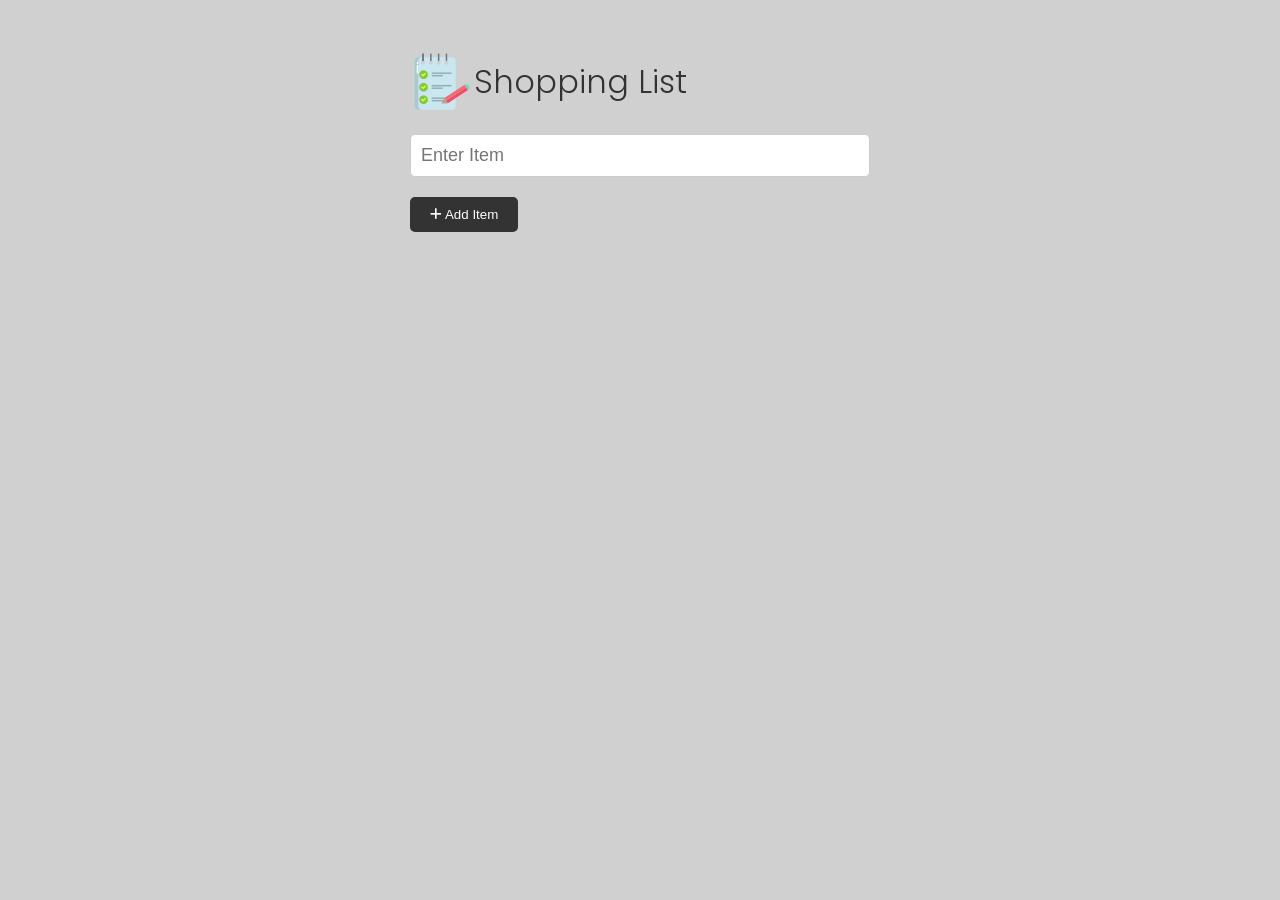
<file: index.html>
<!DOCTYPE html>
<html lang="en">
  <head>
    <meta charset="UTF-8" />
    <meta
      http-equiv="X-UA-Compatible"
      content="IE=edge"
    />
    <meta
      name="viewport"
      content="width=device-width, initial-scale=1.0"
    />
    <link
      rel="stylesheet"
      href="https://cdnjs.cloudflare.com/ajax/libs/font-awesome/6.1.2/css/all.min.css"
      integrity="sha512-1sCRPdkRXhBV2PBLUdRb4tMg1w2YPf37qatUFeS7zlBy7jJI8Lf4VHwWfZZfpXtYSLy85pkm9GaYVYMfw5BC1A=="
      crossorigin="anonymous"
      referrerpolicy="no-referrer"
    />
    <link
      rel="stylesheet"
      href="style.css"
    />
    <title>Shopping List</title>
  </head>
  <body>
    <div class="container">
      <header>
        <img
          src="images/note.png"
          alt=""
        />
        <h1>Shopping List</h1>
      </header>
      <form id="item-form">
        <div class="form-control">
          <input
            type="text"
            class="form-input"
            id="item-input"
            name="item"
            placeholder="Enter Item"
          />
        </div>
        <div class="form-control">
          <button
            type="submit"
            class="btn"
          >
            <i class="fa-solid fa-plus"></i> Add Item
          </button>
        </div>
      </form>

      <div class="filter">
        <input
          type="text"
          class="form-input-filter"
          id="filter"
          placeholder="Filter Items"
        />
      </div>

      <ul
        id="item-list"
        class="items"
      >
        <!-- <li>
          Apples
          <button class="remove-item btn-link text-red">
            <i class="fa-solid fa-xmark"></i>
          </button>
        </li>
        <li>
          Orange Juice
          <button class="remove-item btn-link text-red">
            <i class="fa-solid fa-xmark"></i>
          </button>
        </li>
        <li>
          Oreos
          <button class="remove-item btn-link text-red">
            <i class="fa-solid fa-xmark"></i>
          </button>
        </li>
        <li>
          Milk
          <button class="remove-item btn-link text-red">
            <i class="fa-solid fa-xmark"></i>
          </button>
        </li> -->
      </ul>

      <button
        id="clear"
        class="btn-clear"
      >
        Clear All
      </button>
    </div>

    <script src="script.js"></script>
  </body>
</html>
</file>
<file: style.css>
@import url('https://fonts.googleapis.com/css2?family=Poppins:wght@300;400;700&display=swap');

*,
*::before,
*::after {
  margin: 0;
  padding: 0;
  box-sizing: border-box;
}

body {
  font-family: 'Poppins', sans-serif;
  font-size: 16px;
  line-height: 1.5;
  color: #333;
  background-color: #d0d0d0; /*edited: default #f5f5f5*/
}

header {
  display: flex;
  justify-content: flex-start;
  align-items: center;
  margin-bottom: 20px;
}

header h1 {
  font-weight: 300;
}

.container {
  max-width: 500px;
  margin: 30px auto;
  padding: 20px;
}

.edit-mode {
  color: #999999;
}

/* Form & Input */
.form-input {
  width: 100%;
  font-size: 18px;
  margin-bottom: 20px;
  padding: 10px;
  border: 1px solid #ccc;
  border-radius: 5px;
  outline: none;
}

.form-input-filter {
  margin-top: 20px;
  width: 100%;
  font-size: 18px;
  margin-bottom: 20px;
  padding: 10px;
  border: none;
  border-bottom: 1px solid #ccc;
  background: transparent;
  outline: none;
}

/* Buttons */
.btn {
  background-color: #333;
  color: #fff;
  border: none;
  border-radius: 5px;
  padding: 10px 20px;
  cursor: pointer;
}

.btn:hover {
  background-color: #444;
}

.btn-link {
  font-size: 16px;
  background-color: transparent;
  color: #333;
  border: none;
  padding: 0;
  cursor: pointer;
}

.btn-clear {
  margin-top: 20px;
  width: 100%;
  font-size: 16px;
  background-color: transparent;
  color: #333;
  border: 1px solid #ccc;
  border-radius: 5px;
  padding: 10px 20px;
  cursor: pointer;
}

.btn-clear:hover {
  background-color: #f1f1f1;
}

.text-red {
  color: red;
}

/* Items */

.items {
  margin-top: 20px;
  display: flex;
  flex-wrap: wrap;
}

.items li {
  display: flex;
  justify-content: space-between;
  width: 45%;
  border: 1px solid #161616; /*edited: default #ccc */
  border-radius: 5px;
  padding: 10px 15px;
  margin: 0 5px 20px;
  font-weight: 700;
}

@media (max-width: 500px) {
  .items li {
    width: 100%;
  }
}
</file>
